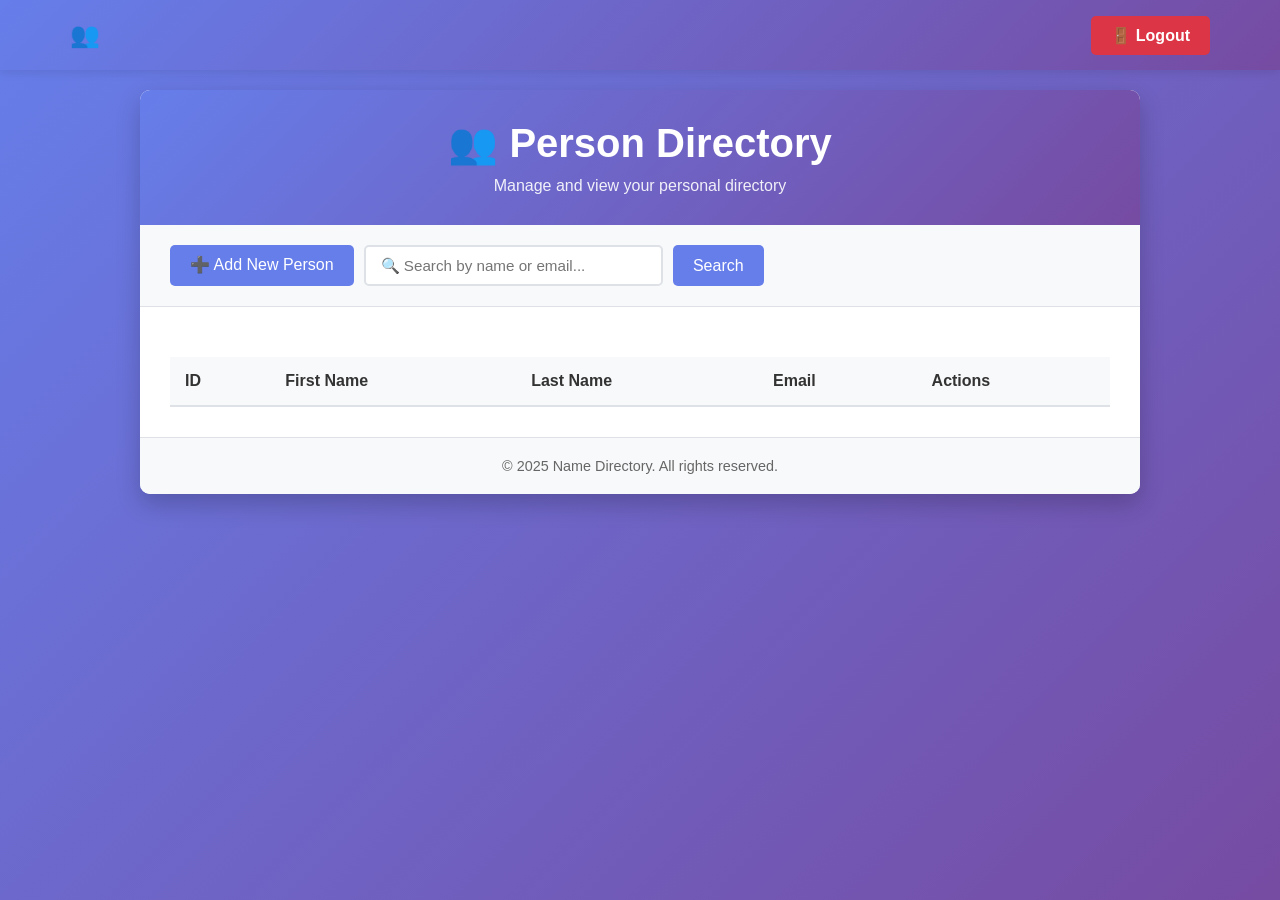
<file: src/main/resources/static/person-list-rest.html>
<!DOCTYPE html>
<html>
<head>
    <meta charset="UTF-8">
    <meta name="viewport" content="width=device-width, initial-scale=1.0">
    <title>Person Directory</title>
    <link rel="stylesheet" href="css/main.css">
</head>
<body>
    <nav class="navbar">
        <div class="navbar-container">
            <div class="navbar-brand">👥</div>
            <div class="navbar-menu">
                <ul class="navbar-nav">
                    
                </ul>
            </div>
            <form method="post" th:action="@{/logout}" class="navbar-logout">
                <button type="submit" class="btn btn-danger-nav">🚪 Logout</button>
            </form>
        </div>
    </nav>

    <div class="container">
        <header>
            <h1>👥 Person Directory</h1>
            <p>Manage and view your personal directory</p>
        </header>

        <div class="actions">
            <a th:href="@{/persons/new}" class="btn btn-primary">➕ Add New Person</a>
            <form method="get" th:action="@{/persons/search}" class="search-form">
                <input type="text" name="query" placeholder="🔍 Search by name or email..." class="search-input">
                <button type="submit" class="btn btn-primary">Search</button>
            </form>
        </div>

        <div class="content">
            <div id="successAlert" class="alert alert-success"></div>
            <div id="errorAlert" class="alert alert-error"></div>

            <div class="table-responsive">
                <table>
                    <thead>
                        <tr>
                            <th>ID</th>
                            <th>First Name</th>
                            <th>Last Name</th>
                            <th>Email</th>
                            <th>Actions</th>
                        </tr>
                    </thead>
                    <tbody id="personsTableBody">
                        
                    </tbody>
                </table>
            </div>

            <div id="emptyState" style="display:none;" class="empty-state">
                <h3>No Persons Found</h3>
                <p>Your directory is currently empty. Start by adding a new person.</p>
                <a th:href="@{/persons/new}" class="btn btn-primary">➕ Add New Person</a>
            </div>
        </div>

        <footer>
            <p>&copy; 2025 Name Directory. All rights reserved.</p>
        </footer>
    </div>

    <script src="js/person-list.js"></script>
    <script>
       document.addEventListener("DOMContentLoaded", function() {
            fetch("http://localhost:8080/api/persons/list")
                .then(response => response.json())
                .then(data => {
                    const tableBody = document.getElementById("personsTableBody");
                    const emptyDiv = document.getElementById("emptyState");

                    if(data.length === 0){
                        emptyDiv.style.display = "block";
                        return;
                    }

                    data.forEach(person => {
                        const row = `
                            <tr>
                               <td>${person.id}</td>
                               <td>${person.firstName}</td>
                               <td>${person.lastName}</td>
                               <td>${person.email}</td>
                               <td>
                                <a href="/persons/update?personId=${person.id}" class="btn btn-edit">✏️ Update</a>
                                <a href="/persons/delete?personId=${person.id}" class="btn btn-danger"
                                onclick="return confirm('Are you sure?')">🗑️ Delete</a>
                               </td>
                            </tr>
                        `;

                        tableBody.innerHTML += row;
                    });      
                });
       });
    </script>

</body>
</html>
</file>
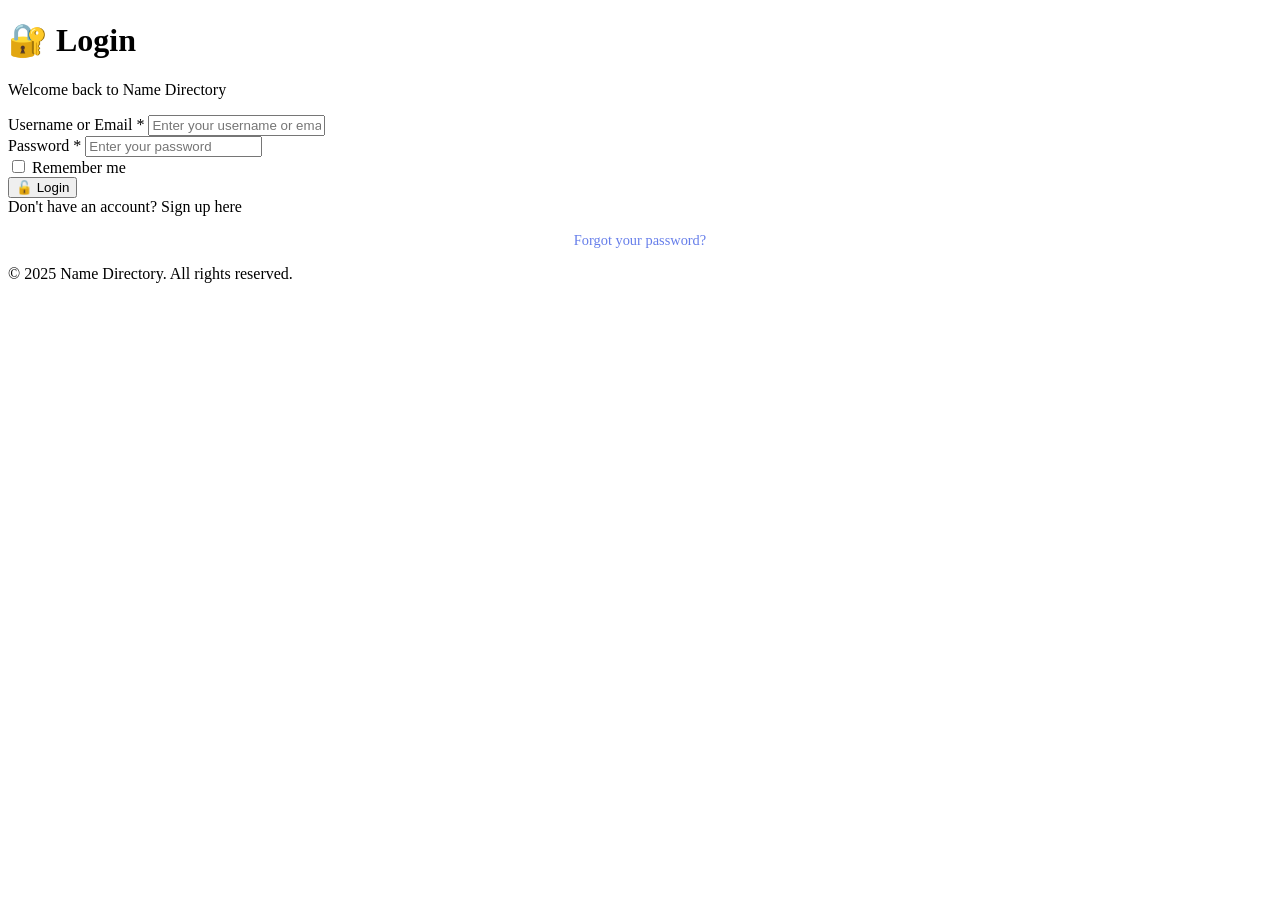
<file: src/main/resources/templates/login.html>
<!DOCTYPE html>
<html xmlns:th="http://www.thymeleaf.org">
<head>
    <meta charset="UTF-8">
    <meta name="viewport" content="width=device-width, initial-scale=1.0">
    <title>Login - Name Directory</title>
    <link rel="stylesheet" th:href="@{/css/login.css}">
    
</head>
<body>
    <div class="container">
        <header>
            <h1>🔐 Login</h1>
            <p>Welcome back to Name Directory</p>
        </header>

        <div class="content">
            <div id="successAlert" class="alert alert-success"></div>
            <div id="errorAlert" class="alert alert-error"></div>
            <div id="warningAlert" class="alert alert-warning"></div>

            <form th:action="@{/authenticateUser}" method="post" onsubmit="return validateForm()">
                <!-- Username/Email Field -->
                <div class="form-group">
                    <label for="username">
                        Username or Email
                        <span class="required-asterisk">*</span>
                    </label>
                    <input type="text" id="username" name="username" placeholder="Enter your username or email" required>
                    <div class="error-message" id="usernameError"></div>
                </div>

                <!-- Password Field -->
                <div class="form-group">
                    <label for="password">
                        Password
                        <span class="required-asterisk">*</span>
                    </label>
                    <input type="password" id="password" name="password" placeholder="Enter your password" required>
                    <div class="error-message" id="passwordError"></div>
                </div>

                <!-- Remember Me Checkbox -->
                <div class="remember-me">
                    <input type="checkbox" id="rememberMe" name="rememberMe">
                    <label for="rememberMe">Remember me</label>
                </div>

                <!-- Form Actions -->
                <div class="form-actions">
                    <button type="submit" class="btn btn-primary">🔓 Login</button>
                </div>

                <!-- Sign Up Link -->
                <div class="signup-link">
                    Don't have an account? <a th:href="@{/register}">Sign up here</a>
                </div>

                <!-- Forgot Password Link -->
                <div style="text-align: center; margin-top: 15px;">
                    <a href="/forgot-password" style="color: #667eea; text-decoration: none; font-size: 0.9em;">Forgot your password?</a>
                </div>
            </form>
        </div>

        <footer>
            <p>&copy; 2025 Name Directory. All rights reserved.</p>
        </footer>
    </div>

    <script th:src="@{/js/forms.js}"></script>
</body>
</html>
</file>
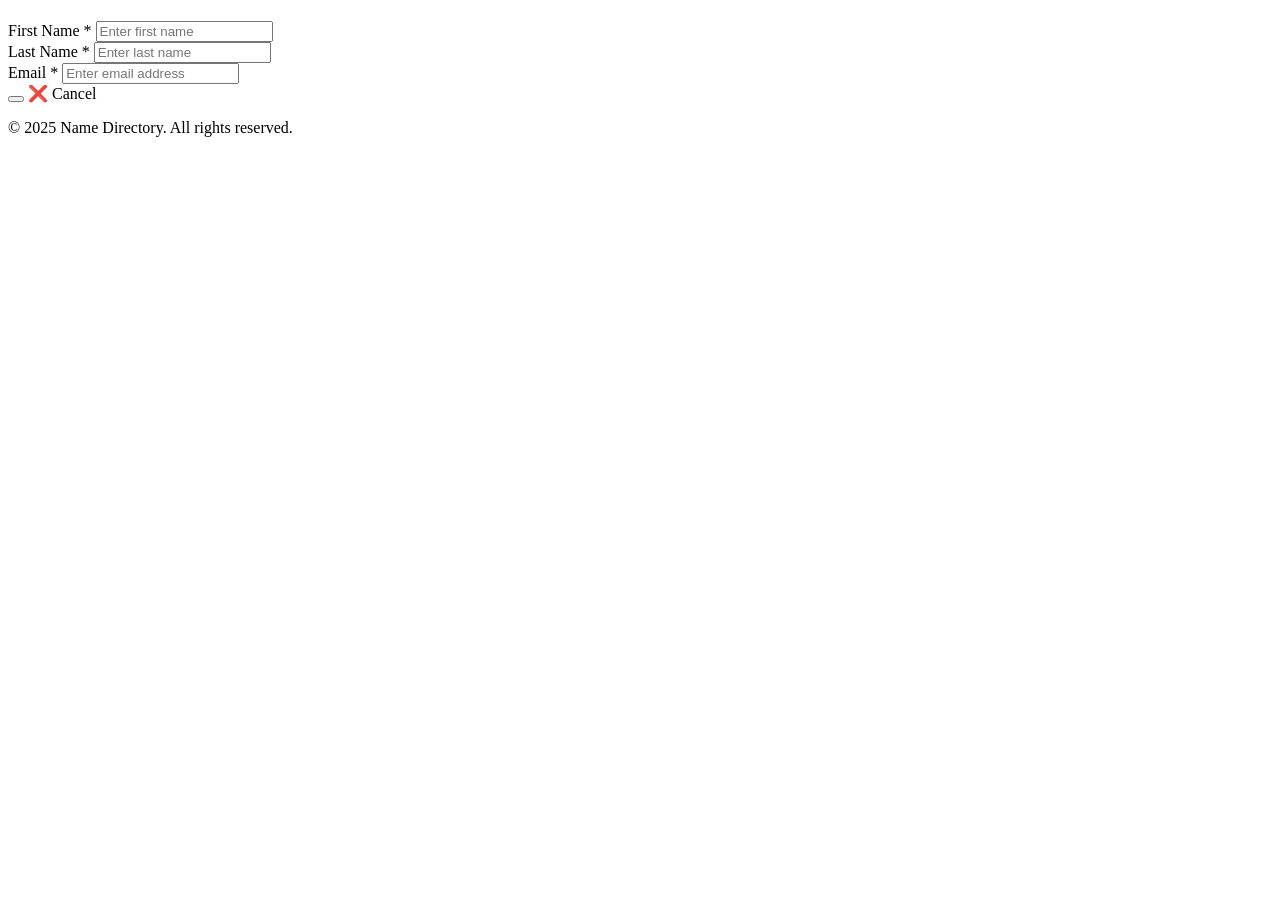
<file: src/main/resources/templates/person-form.html>
<!DOCTYPE html>
<html xmlns:th="http://www.thymeleaf.org">
<head>
    <meta charset="UTF-8">
    <meta name="viewport" content="width=device-width, initial-scale=1.0">
    <title th:text="${person.id != null ? 'Edit Person' : 'Add New Person'}">Person Form</title>
    <link rel="stylesheet" th:href="@{/css/person-form.css}">
   
</head>
<body>
    <div class="container">
        <!-- <p>DEBUG: [[${person.id}]]</p> -->
        
        <header>
            <h1 th:text="${person.id != null ? '✏️ Edit Person' : '➕ Add New Person'}"></h1>
            <p th:text="${person.id != null ? 'Update person information' : 'Create a new person record'}"></p>
        </header>

        <div class="content">
            <div id="successAlert" class="alert alert-success"></div>
            <div id="errorAlert" class="alert alert-error"></div>
            <div id="warningAlert" class="alert alert-warning"></div>

            <form action="#" th:action="@{/persons/save}" th:object="${person}" method="POST">
                <!-- ID (Hidden for new records) -->
                <input type="hidden" th:field="*{id}" th:if="${person.id != null}">

                <!-- Name Fields -->
                <div class="form-row">
                    <div class="form-group">
                        <label for="firstName">
                            First Name
                            <span class="required-asterisk">*</span>
                        </label>
                        <input type="text" id="firstName" th:field="*{firstName}" placeholder="Enter first name" required>
                        <div class="error-message" id="firstNameError"></div>
                    </div>

                    <div class="form-group">
                        <label for="lastName">
                            Last Name
                            <span class="required-asterisk">*</span>
                        </label>
                        <input type="text" id="lastName" th:field="*{lastName}" placeholder="Enter last name" required>
                        <div class="error-message" id="lastNameError"></div>
                    </div>
                </div>

                <!-- Email Field -->
                <div class="form-group">
                    <label for="email">
                        Email
                        <span class="required-asterisk">*</span>
                    </label>
                    <input type="email" id="email" th:field="*{email}" placeholder="Enter email address" required>
                    <div class="error-message" id="emailError"></div>
                </div>

                <!-- Form Actions -->
                <div class="form-actions">
                    <button type="submit" class="btn btn-primary" th:text="${person.id != null ? '💾 Update' : '➕ Add Person'}"></button>
                    <a th:href="@{/persons/list}" class="btn btn-secondary">❌ Cancel</a>
                </div>
            </form>
        </div>

        <footer>
            <p>&copy; 2025 Name Directory. All rights reserved.</p>
        </footer>
    </div>

    <script th:src="@{/js/forms.js}"></script>
</body>
</html>
</file>
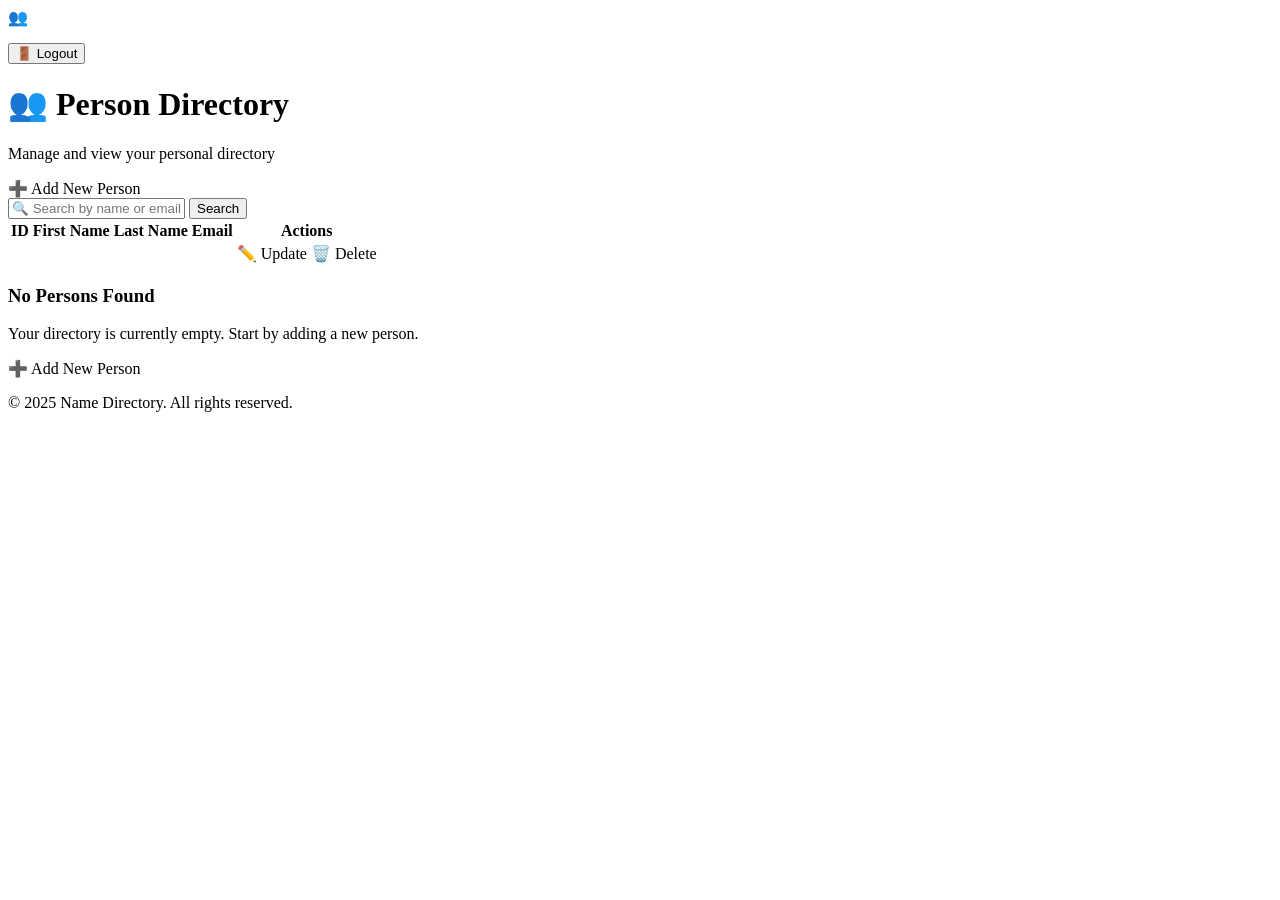
<file: src/main/resources/templates/person-list.html>
<!DOCTYPE html>
<html xmlns:th="http://www.thymeleaf.org">
<head>
    <meta charset="UTF-8">
    <meta name="viewport" content="width=device-width, initial-scale=1.0">
    <title>Person Directory</title>
    <link rel="stylesheet" th:href="@{/css/main.css}">
</head>
<body>
    <nav class="navbar">
        <div class="navbar-container">
            <div class="navbar-brand">👥</div>
            <div class="navbar-menu">
                <ul class="navbar-nav">
                    
                </ul>
            </div>
            <form method="post" th:action="@{/logout}" class="navbar-logout">
                <button type="submit" class="btn btn-danger-nav">🚪 Logout</button>
            </form>
        </div>
    </nav>

    <div class="container">
        <header>
            <h1>👥 Person Directory</h1>
            <p>Manage and view your personal directory</p>
        </header>

        <div class="actions">
            <a th:href="@{/persons/new}" class="btn btn-primary">➕ Add New Person</a>
            <form method="get" th:action="@{/persons/search}" class="search-form">
                <input type="text" name="query" placeholder="🔍 Search by name or email..." class="search-input">
                <button type="submit" class="btn btn-primary">Search</button>
            </form>
        </div>

        <div class="content">
            <div id="successAlert" class="alert alert-success"></div>
            <div id="errorAlert" class="alert alert-error"></div>

            <div th:if="${persons != null and persons.size() > 0}" class="table-responsive">
                <table>
                    <thead>
                        <tr>
                            <th>ID</th>
                            <th>First Name</th>
                            <th>Last Name</th>
                            <th>Email</th>
                            <th>Actions</th>
                        </tr>
                    </thead>
                    <tbody>
                        <tr th:each="person : ${persons}">
                            <td th:text="${person.id}"></td>
                            <td th:text="${person.firstName}"></td>
                            <td th:text="${person.lastName}"></td>
                            <td th:text="${person.email}"></td>
                            <td class="actions-cell">
                                <a th:href="@{/persons/update(personId=${person.id})}" class="btn btn-edit">✏️ Update</a>
                                <a th:href="@{/persons/delete(personId=${person.id})}" class="btn btn-danger" onclick="return confirm('Are you sure?')">🗑️ Delete</a>
                            </td>
                        </tr>
                    </tbody>
                </table>
            </div>

            <div th:if="${persons == null or persons.size() == 0}" class="empty-state">
                <h3>No Persons Found</h3>
                <p>Your directory is currently empty. Start by adding a new person.</p>
                <a th:href="@{/persons/new}" class="btn btn-primary">➕ Add New Person</a>
            </div>
        </div>

        <footer>
            <p>&copy; 2025 Name Directory. All rights reserved.</p>
        </footer>
    </div>

    <script th:src="@{/js/person-list.js}"></script>
</body>
</html>
</file>
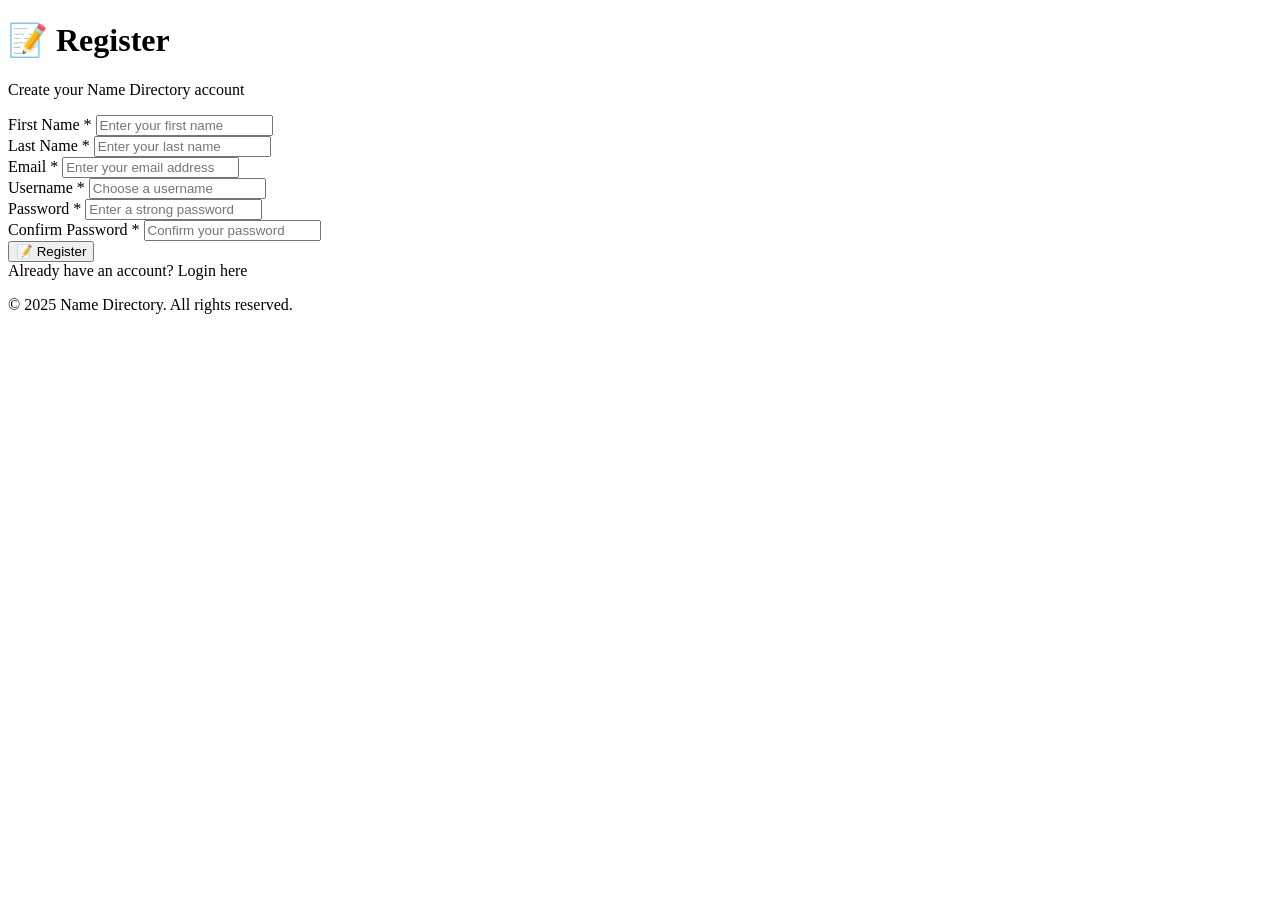
<file: src/main/resources/templates/registration-form.html>
<!DOCTYPE html>
<html xmlns:th="http://www.thymeleaf.org">
<head>
    <meta charset="UTF-8">
    <meta name="viewport" content="width=device-width, initial-scale=1.0">
    <title>Register - Name Directory</title>
    <link rel="stylesheet" th:href="@{/css/login.css}">
</head>
<body>
    <div class="container">
        <header>
            <h1>📝 Register</h1>
            <p>Create your Name Directory account</p>
        </header>

        <div class="content">
            <div id="successAlert" class="alert alert-success"></div>
            <div id="errorAlert" class="alert alert-error"></div>
            <div id="warningAlert" class="alert alert-warning"></div>

            <form th:action="@{/register/save}" method="post" th:object="${user}" onsubmit="return validateForm()">
                <div th:if="${error}" class="alert alert-error">
                    <p th:text="${error}"></p>
                </div>
                <!-- First Name and Last Name Fields -->
                <input type="hidden" th:name="${_csrf.parameterName}" th:value="${_csrf.token}" />

                <div class="form-row">
                    <div class="form-group">
                        <label for="firstName">
                            First Name
                            <span class="required-asterisk">*</span>
                        </label>
                        <input type="text" id="firstName" name="firstName" placeholder="Enter your first name" required>
                        <div class="error-message" id="firstNameError"></div>
                    </div>

                    <div class="form-group">
                        <label for="lastName">
                            Last Name
                            <span class="required-asterisk">*</span>
                        </label>
                        <input type="text" id="lastName" name="lastName" placeholder="Enter your last name" required>
                        <div class="error-message" id="lastNameError"></div>
                    </div>
                </div>

                <!-- Email Field -->
                <div class="form-group">
                    <label for="email">
                        Email
                        <span class="required-asterisk">*</span>
                    </label>
                    <input type="email" id="email" name="email" placeholder="Enter your email address" required>
                    <div class="error-message" id="emailError"></div>
                </div>

                <!-- Username Field -->
                <div class="form-group">
                    <label for="username">
                        Username
                        <span class="required-asterisk">*</span>
                    </label>
                    <input type="text" id="username" name="username" placeholder="Choose a username" required>
                    <div class="error-message" id="usernameError"></div>
                </div>

                <!-- Password Field -->
                <div class="form-group">
                    <label for="password">
                        Password
                        <span class="required-asterisk">*</span>
                    </label>
                    <input type="password" id="password" name="password" placeholder="Enter a strong password" required>
                    <div class="error-message" id="passwordError"></div>
                </div>

                <!-- Confirm Password Field -->
                <div class="form-group">
                    <label for="confirmPassword">
                        Confirm Password
                        <span class="required-asterisk">*</span>
                    </label>
                    <input type="password" id="confirmPassword" name="confirmPassword" placeholder="Confirm your password" required>
                    <div class="error-message" id="confirmPasswordError"></div>
                </div>

                <!-- Form Actions -->
                <div class="form-actions">
                    <button type="submit" class="btn btn-primary">📝 Register</button>
                </div>

                <!-- Login Link -->
                <div class="signup-link">
                    Already have an account? <a th:href="@{/login}">Login here</a>
                </div>
            </form>
        </div>

        <footer>
            <p>&copy; 2025 Name Directory. All rights reserved.</p>
        </footer>
    </div>

    <script th:src="@{/js/forms.js}"></script>
</body>
</html>
</file>
<file: src/main/resources/static/css/main.css>
* {
    margin: 0;
    padding: 0;
    box-sizing: border-box;
    }

        body {
            font-family: 'Segoe UI', Tahoma, Geneva, Verdana, sans-serif;
            background: linear-gradient(135deg, #667eea 0%, #764ba2 100%);
            min-height: 100vh;
            padding: 0;
            padding-top: 70px;
        }

        /* Navbar Styles */
        .navbar {
            background: linear-gradient(135deg, #667eea 0%, #764ba2 100%);
            box-shadow: 0 2px 10px rgba(0, 0, 0, 0.1);
            position: fixed;
            top: 0;
            left: 0;
            right: 0;
            z-index: 1000;
            height: 70px;
        }

        .navbar-container {
            max-width: 1200px;
            margin: 0 auto;
            padding: 0 30px;
            display: flex;
            justify-content: space-between;
            align-items: center;
            height: 100%;
        }

        .navbar-brand {
            color: white;
            font-size: 1.5em;
            font-weight: 700;
            text-decoration: none;
        }

        .navbar-menu {
            flex: 1;
            display: flex;
            justify-content: center;
            margin: 0 40px;
        }

        .navbar-nav {
            display: flex;
            list-style: none;
            gap: 30px;
        }

        .nav-link {
            color: white;
            text-decoration: none;
            font-weight: 500;
            transition: opacity 0.3s ease;
            padding: 8px 15px;
            border-radius: 5px;
        }

        .nav-link:hover {
            opacity: 0.8;
            background: rgba(255, 255, 255, 0.1);
        }

        .navbar-logout {
            display: flex;
            align-items: center;
        }

        .btn-danger-nav {
            background: #dc3545;
            color: white;
            padding: 8px 16px;
            border: none;
            border-radius: 5px;
            cursor: pointer;
            font-weight: 600;
            transition: all 0.3s ease;
            font-size: 0.95em;
        }

        .btn-danger-nav:hover {
            background: #c82333;
            transform: translateY(-2px);
            box-shadow: 0 4px 12px rgba(220, 53, 69, 0.4);
        }

        .container {
            max-width: 1000px;
            margin: 20px auto;
            background: white;
            border-radius: 10px;
            box-shadow: 0 10px 25px rgba(0, 0, 0, 0.2);
            overflow: hidden;
        }

        header {
            background: linear-gradient(135deg, #667eea 0%, #764ba2 100%);
            color: white;
            padding: 30px;
            text-align: center;
        }

        header h1 {
            font-size: 2.5em;
            margin-bottom: 10px;
        }

        header p {
            font-size: 1em;
            opacity: 0.9;
        }

        .actions {
            padding: 20px 30px;
            background: #f8f9fa;
            border-bottom: 1px solid #dee2e6;
            display: flex;
            gap: 10px;
            flex-wrap: wrap;
        }

        .btn {
            padding: 10px 20px;
            border: none;
            border-radius: 5px;
            cursor: pointer;
            font-size: 1em;
            transition: all 0.3s ease;
            text-decoration: none;
            display: inline-block;
        }

        .btn-primary {
            background: #667eea;
            color: white;
        }

        .btn-primary:hover {
            background: #5568d3;
            transform: translateY(-2px);
            box-shadow: 0 5px 15px rgba(102, 126, 234, 0.4);
        }

        .btn-danger {
            background: #dc3545;
            color: white;
            padding: 5px 10px;
            font-size: 0.9em;
        }

        .btn-danger:hover {
            background: #c82333;
        }

        .btn-edit {
            background: #28a745;
            color: white;
            padding: 5px 10px;
            font-size: 0.9em;
        }

        .btn-edit:hover {
            background: #218838;
        }

        .search-form {
            display: flex;
            gap: 10px;
            flex: 1;
            max-width: 400px;
        }

        .search-input {
            flex: 1;
            padding: 10px 15px;
            border: 2px solid #dee2e6;
            border-radius: 5px;
            font-size: 0.95em;
            transition: border-color 0.3s ease;
        }

        .search-input:focus {
            outline: none;
            border-color: #667eea;
        }

        .content {
            padding: 30px;
        }

        .table-responsive {
            overflow-x: auto;
        }

        table {
            width: 100%;
            border-collapse: collapse;
            margin-top: 20px;
        }

        thead {
            background: #f8f9fa;
            border-bottom: 2px solid #dee2e6;
        }

        th {
            padding: 15px;
            text-align: left;
            font-weight: 600;
            color: #333;
        }

        td {
            padding: 15px;
            border-bottom: 1px solid #dee2e6;
            color: #555;
        }

        tbody tr:hover {
            background: #f8f9fa;
            transition: background 0.3s ease;
        }

        .actions-cell {
            display: flex;
            gap: 5px;
        }

        .empty-state {
            text-align: center;
            padding: 60px 30px;
            color: #999;
        }

        .empty-state svg {
            width: 100px;
            height: 100px;
            margin-bottom: 20px;
            opacity: 0.5;
        }

        .empty-state h3 {
            font-size: 1.5em;
            margin-bottom: 10px;
            color: #666;
        }

        .empty-state p {
            font-size: 1em;
            margin-bottom: 20px;
        }

        .alert {
            padding: 15px 20px;
            border-radius: 5px;
            margin-bottom: 20px;
            display: none;
        }

        .alert-success {
            background: #d4edda;
            color: #155724;
            border: 1px solid #c3e6cb;
        }

        .alert-error {
            background: #f8d7da;
            color: #721c24;
            border: 1px solid #f5c6cb;
        }

        .alert.show {
            display: block;
        }

        footer {
            background: #f8f9fa;
            padding: 20px 30px;
            text-align: center;
            color: #666;
            font-size: 0.9em;
            border-top: 1px solid #dee2e6;
        }

        @media (max-width: 768px) {
            .navbar-container {
                padding: 0 15px;
            }

            .navbar-brand {
                font-size: 1.2em;
            }

            .navbar-menu {
                display: none;
            }

            .navbar-logout {
                margin-left: auto;
            }

            .container {
                border-radius: 0;
                margin: 70px 0 0 0;
            }

            header h1 {
                font-size: 1.8em;
            }

            table {
                font-size: 0.9em;
            }

            th, td {
                padding: 10px;
            }

            .actions-cell {
                flex-direction: column;
            }

            .actions {
                flex-direction: column;
            }

            .btn {
                width: 100%;
            }
        }
</file>
